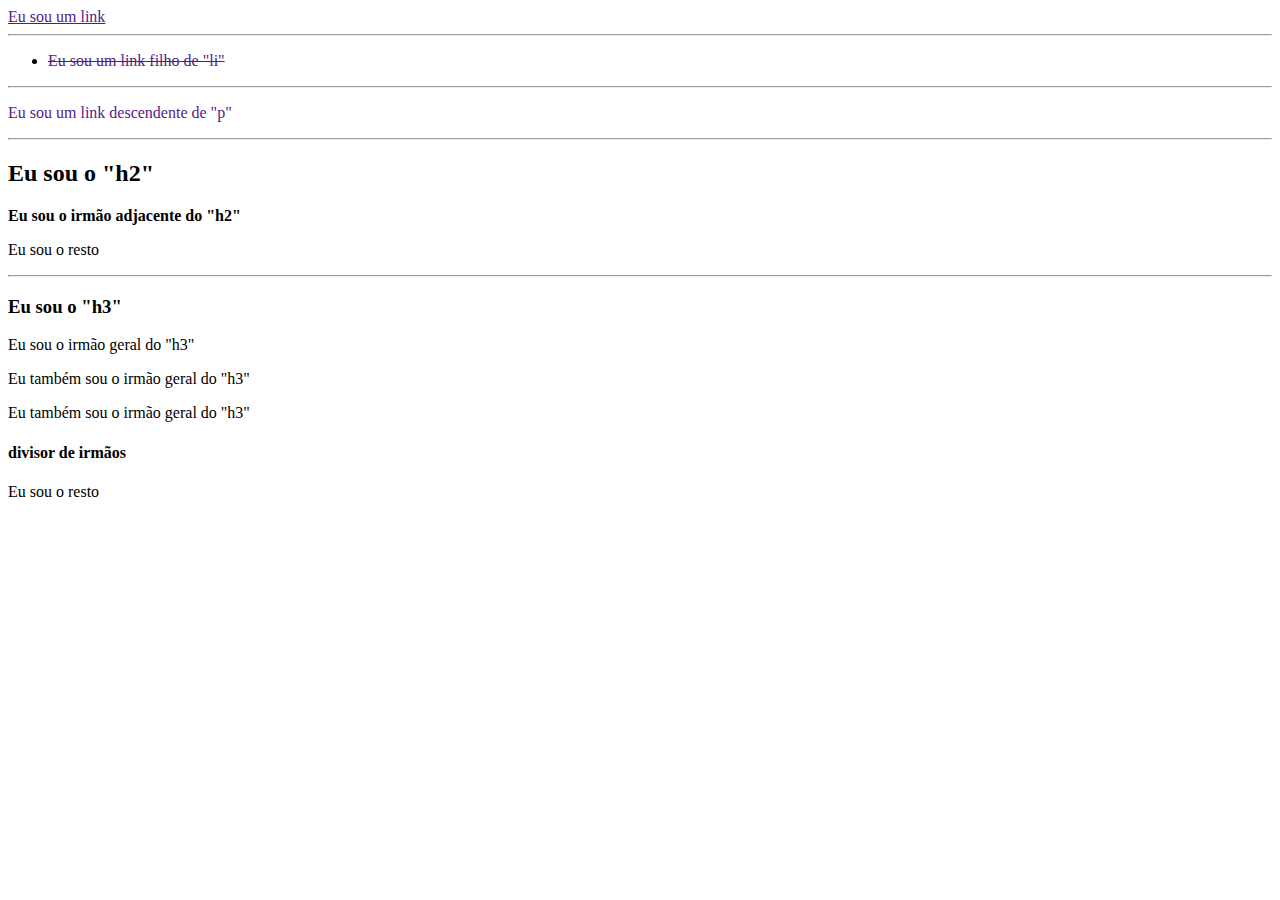
<file: Seletores/seletores.html>
<!DOCTYPE html>
<html>
    <head>
        <title>Seletores</title>
        <meta charset="utf-8">
        <link rel="stylesheet" type="text/css" href="seletoresStyle.css">
    </head>

    <body>

        <a href="">Eu sou um link</a>

        <hr> <!-- Linha de Divisão -->

        <ul>
            <li>
                <a href="">Eu sou um link filho de "li"</a>
            </li>
        </ul>

        <hr> <!-- Linha de Divisão -->

        <p>
            <span>
                <a href="">Eu sou um link descendente de "p"</a>
            </span>
        </p>

        <hr> <!-- Linha de Divisão -->
        
        <h2>Eu sou o "h2"</h2>
        <p>
            Eu sou o irmão adjacente do "h2"
        </p>
        <p>
            Eu sou o resto
        </p>

        <hr> <!-- Linha de Divisão -->

        <h3>Eu sou o "h3"</h3>
        <p>
            Eu sou o irmão geral do "h3"
        </p>
        <p>
            Eu também sou o irmão geral do "h3"
        </p>
        <p>
            Eu também sou o irmão geral do "h3"
        </p>
        <div>
            <h4>divisor de irmãos</h4>
            <p>
                Eu sou o resto
            </p>
        </div>
        
    </body>
</html>
</file>
<file: Seletores/seletoresStyle.css>
/*Seletor Universal*/
/*
* {
    border: 1px solid red;
}
*/

/*Seletor de Texto*/
h1 {
    color: red;
}

/*Seletor de Classe*/
.ClassName {
    font-size: 20px;
}

h1.ClassName {
    font-size: 50px;
}

/*Seletor de ID*/
#IdName {
    font-size: 5px;
}

/*Seletor de Filho (Aplica o CSS apenas para os elementos "a", filhos diretos de um "li")*/
li>a {
    text-decoration: line-through;
}

/*Seletor de Descendente (Aplica o CSS apenas para os elementos "a", descendentes de um "p"*/
p a {
    text-decoration: none;
}

/*Seletor de Irmão Adjacente (Aplica o CSS apenas para o primeiro elemento "p" diretamente próximo e depois do elemento "h2", mas não os elementos "p" seguintes)*/
h2+p {
    font-weight: 600;
}

/*Seletor de Irmão Geral (Aplica o CSS para todos os elementos "p", próximos e depois do elemento "h3)*/
h3~p {
    font-family: 'Times New Roman', Times, serif;
    font-weight: 400;
}
</file>
